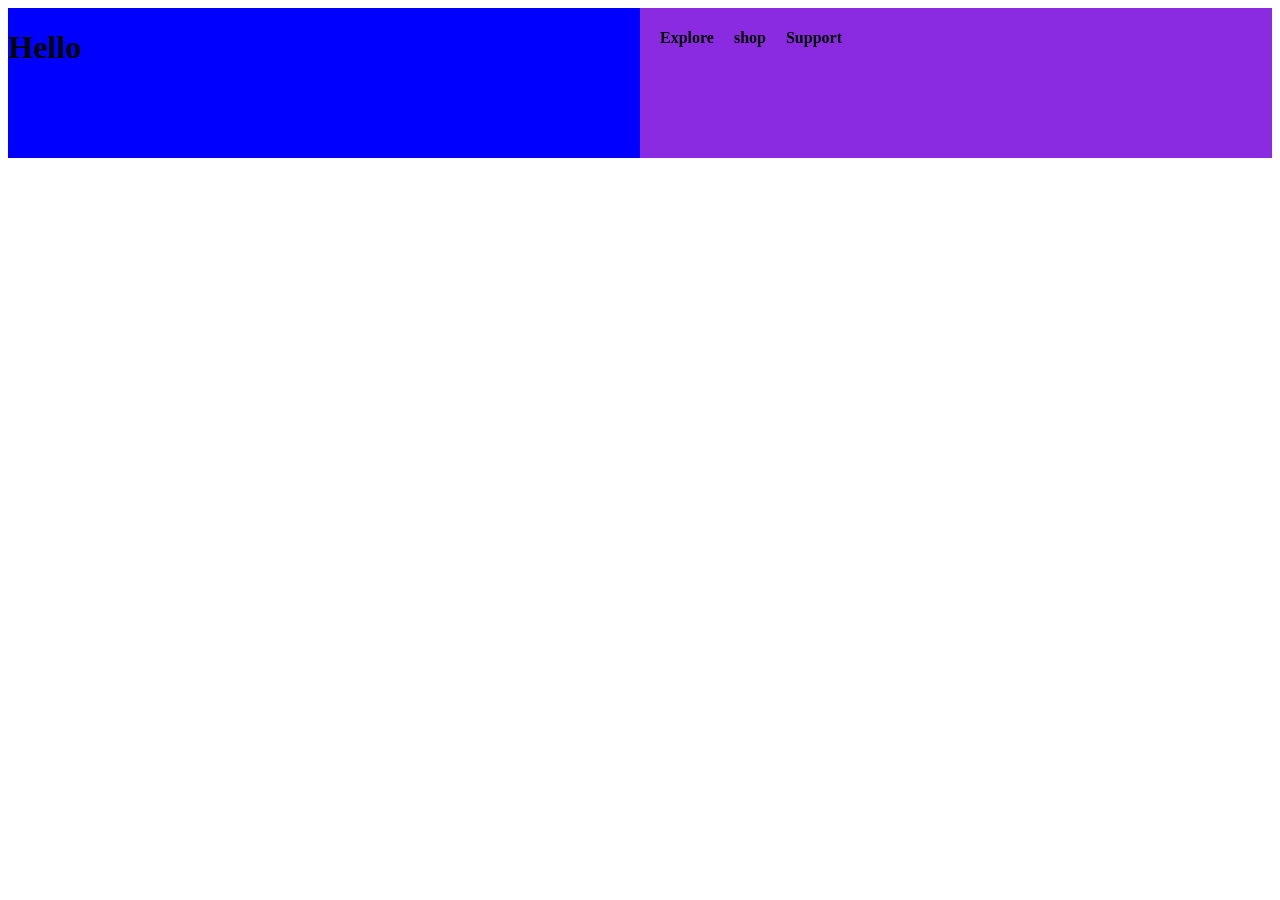
<file: new/index.html>
<!DOCTYPE html>
<html lang="en">
<head>
    <meta charset="UTF-8">
    <meta http-equiv="X-UA-Compatible" content="IE=edge">
    <meta name="viewport" content="width=device-width, initial-scale=1.0">
    <title>Document</title>
    <link rel="stylesheet" href="style.css">
</head>
<body>
    <div class="container">
        <div class="header">
            <h1>Hello</h1>

        </div>
        <div class="header2">
            <div style="padding-left: 20px;"><h4>Explore</h4></div>
            
            <div style="padding-left: 20px;"><h4>shop</h4></div>
            
            <div style="padding-left: 20px;"><h4>Support</h4></div>
            <!-- <ul>
                <li>Explore</li>
                <li>Shop</li>
                <li>Support</li>
        

        </div>
    </div>

</body>
</html>
</file>
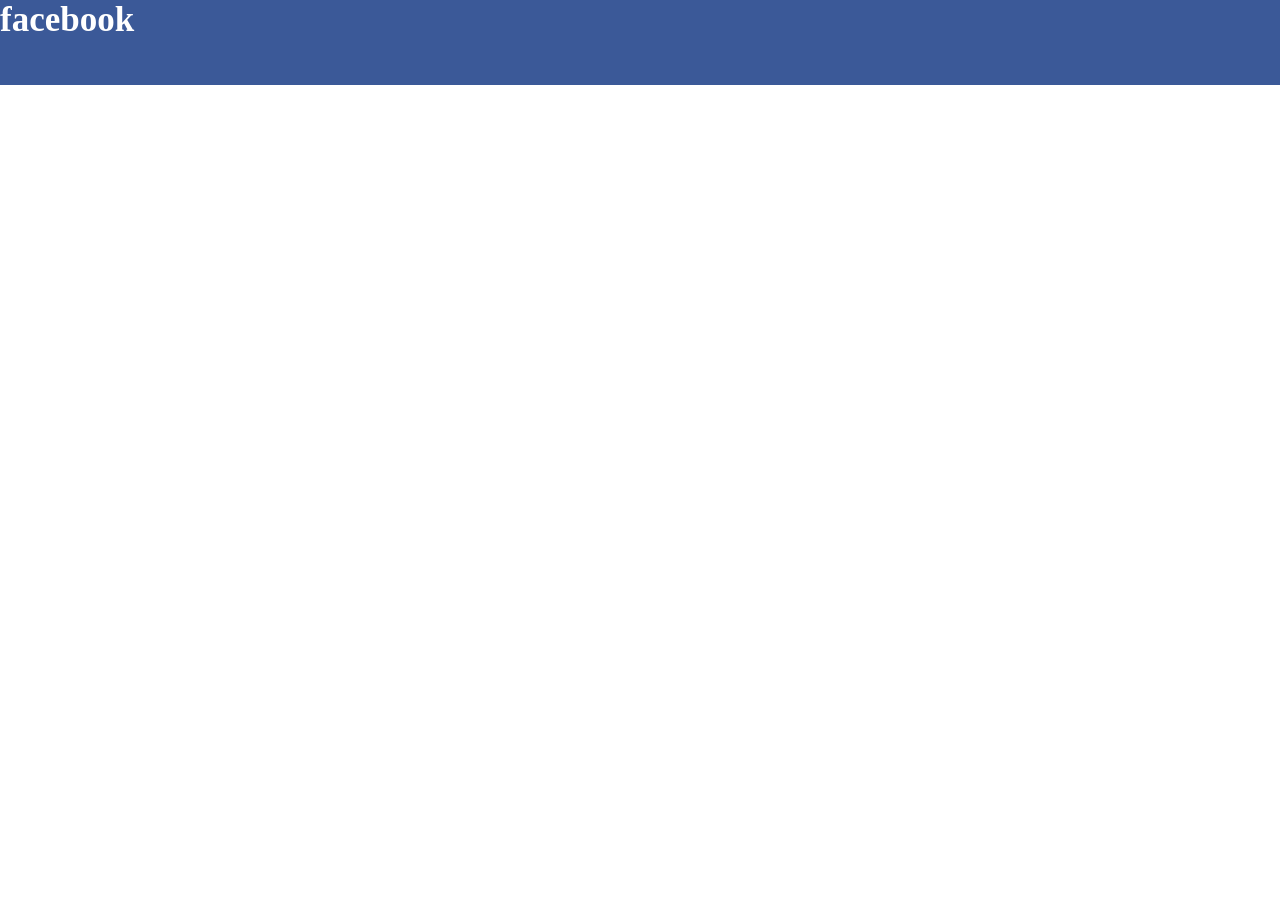
<file: Web designing challenge/Facebook/index.html>
<!DOCTYPE html>
<html lang="en">
<head>
    <meta charset="UTF-8">
    <meta http-equiv="X-UA-Compatible" content="IE=edge">
    <meta name="viewport" content="width=device-width, initial-scale=1.0">
    <title>Facebook-log in or sign up</title>
    <link rel="stylesheet" href="fb.css" type="text/css">
</head>
<body>
   <div class="container">
       <div class="header">
         <div class="logo">
             <a class="logo-text" href="index.html">facebook</a>

         </div>
         <div class="login">

         </div>
     </div>
  </div>
</body>
</html>
</file>
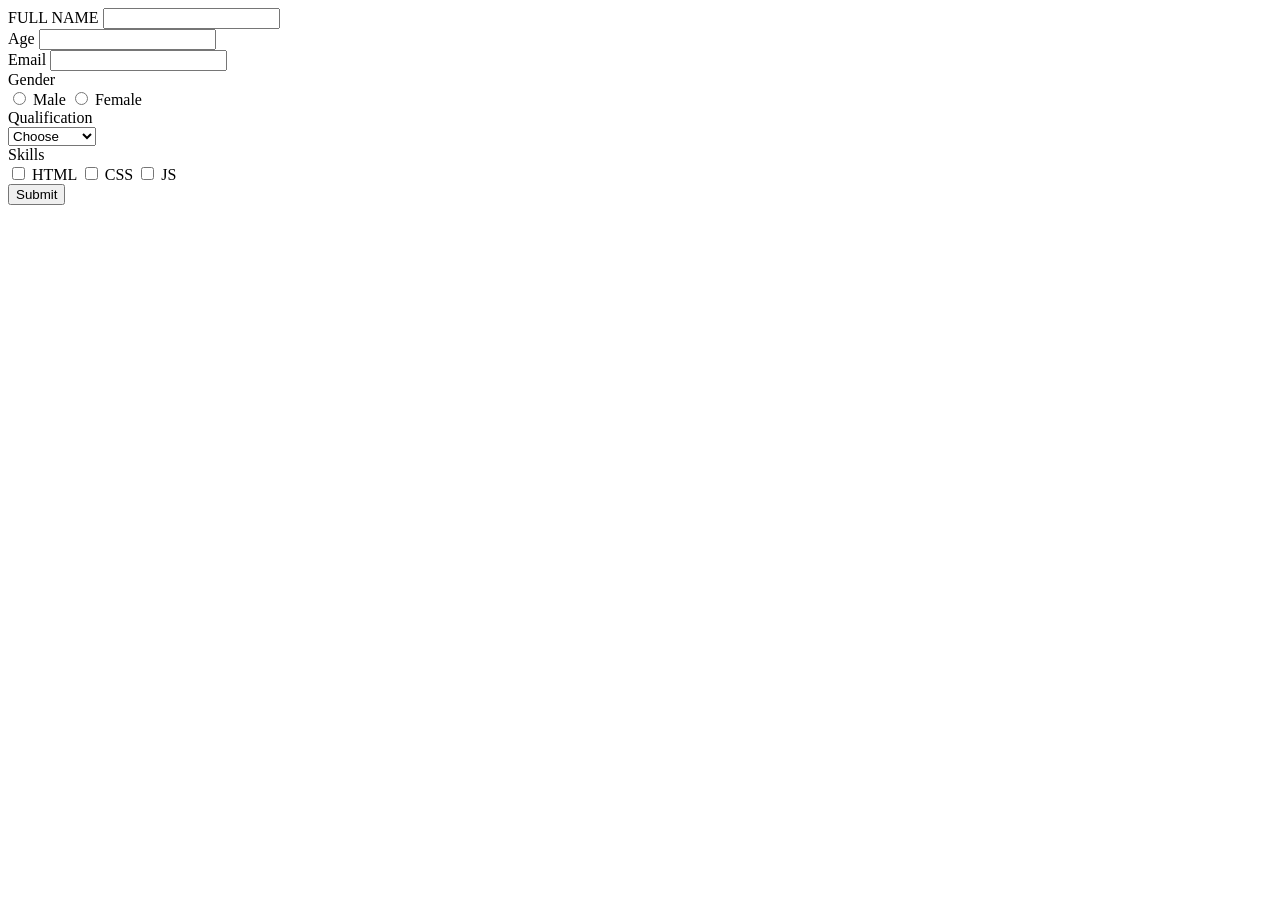
<file: Web designing challenge/form.html>
<!DOCTYPE html>
<html lang="en">
    <head>
        <meta charset="UTF-8">
        <meta name="view" content="width=device-width, initial-scale=0">
        <title>Document</title>
    </head>
    <body>
        <form>
            <label>FULL NAME</label>
            <input type="text">
            <br>
            <label>Age</label>
            <input type="number">
            <br>
            <label>Email</label>
            <input type ="email">
            <br>
            <label>Gender</label>
            <br>
            <input type="radio" name="midhun">
            <label>Male</label>
            <input type="radio" name="midhun">
            <label>Female</label>
            <br>
            <label>Qualification</label>
            <br>
            <Select>
                <option>Choose</option>
                <option>12th</option>
                <option>Graduation</option>   
            </Select>
            <br>
            <label>Skills</label>
            <br>
            <input type="checkbox">
            <label>HTML</label>
            <input type="checkbox">
            <label>CSS</label>
            <input type="checkbox">
            <label>JS</label>
            <br>
            <input  type="SUBMIT" value="Submit">
        </form>
    </body>
</html>
</file>
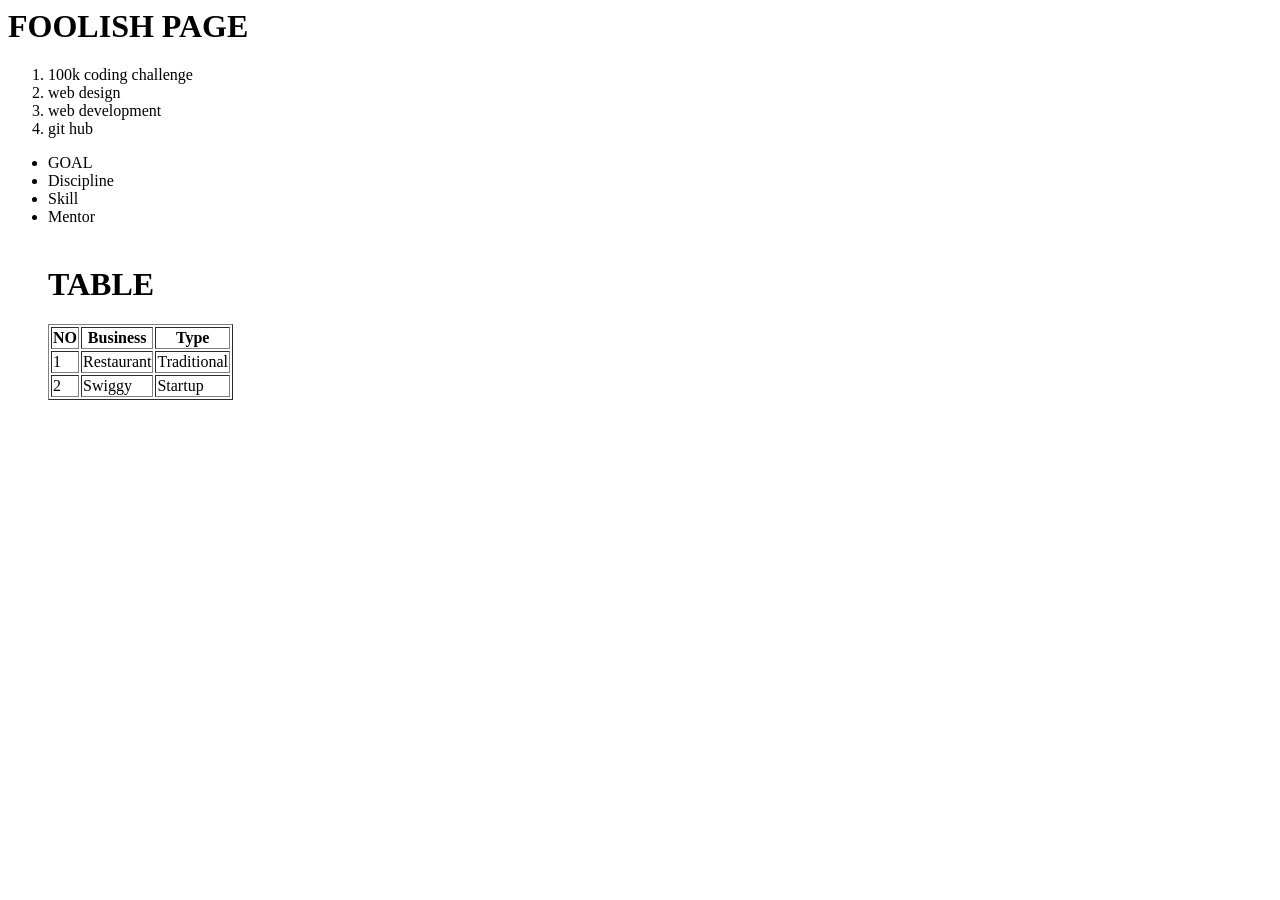
<file: Web designing challenge/second.html>
<head>
    <title>
        New page of Sample
    </title>
    <body>
        <h1>
            FOOLISH PAGE
        </h1>
        <ol>
            <li>100k coding challenge</li>
            <li>web design</li>
            <li>web development</li>
            <li>git hub</li>
        </ol>
        <ul>
            <li>GOAL</li>
            <li>Discipline</li>
            <li>Skill</li>
            <li>Mentor</li>  
            <br>
            <h1>TABLE</h1>
            <table border="1px">
                <thead>
                    <tr>
                        <th>
                            NO
                        </th>
                        <th>Business</th>
                        <th>Type</th>
                    </tr>
                </thead>
                <tbody>
                    <tr>
                        <td>1</td>
                        <td>Restaurant</td>
                        <td> Traditional</td>
                    </tr>
                    <tr>
                        <td>2</td>
                        <td>Swiggy</td>
                        <td> Startup</td>
                    </tr>
                </tbody>
            </table>
        </ul>
    </body>
</head>
</file>
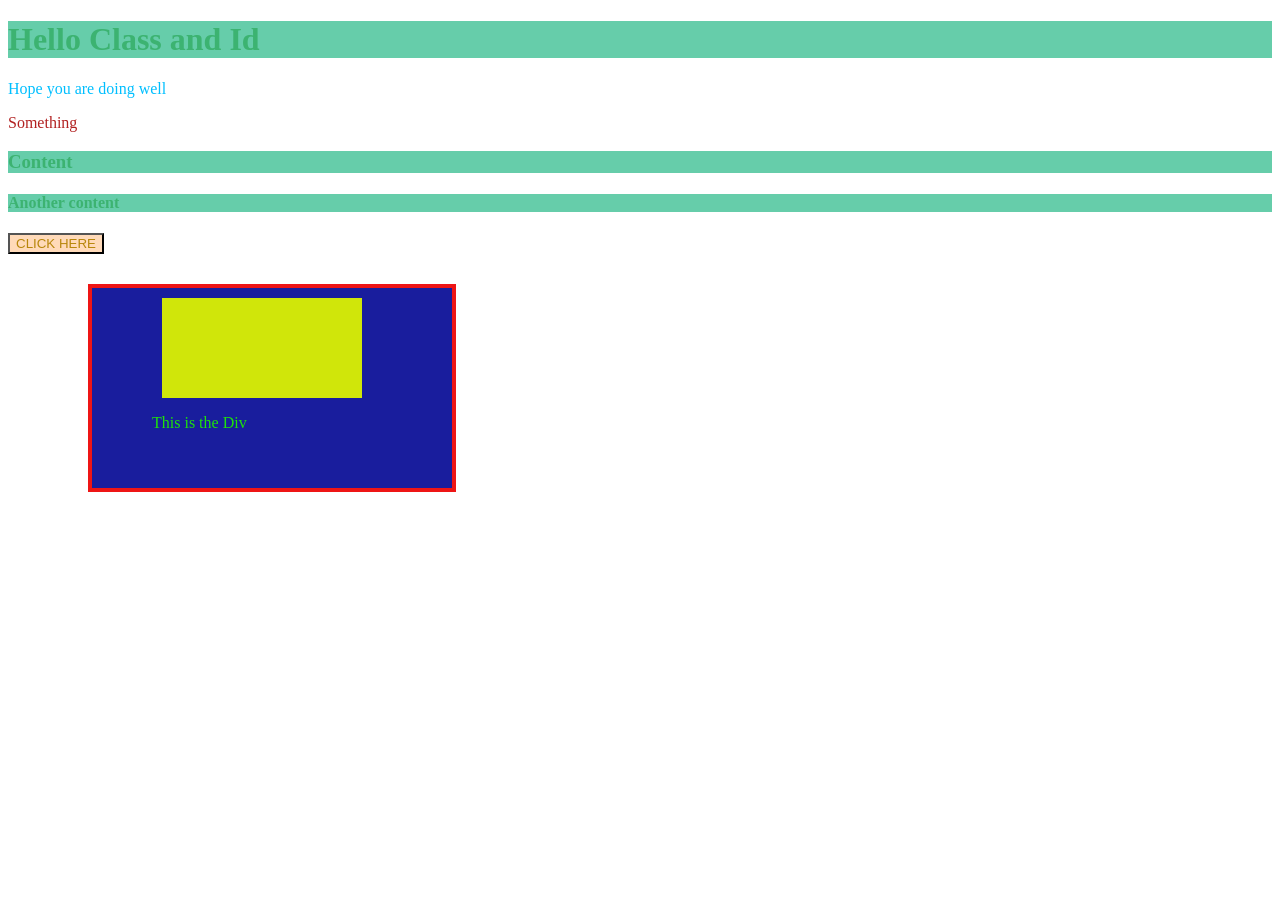
<file: Web designing challenge/CSS/Id and class.html>
<!DOCTYPE html>
<html lang="en">
<head>
    <meta charset="UTF-8">
    <meta http-equiv="X-UA-Compatible" content="IE=edge">
    <meta name="viewport" content="width=device-width, initial-scale=1.0">
    <title>ID AND CLASS IN HTML</title>
    <link href="Style1.css" type="text/css" rel="stylesheet">
</head>
<body>
    <h1 class="content">Hello Class and Id</h1>
    <p id="para1">Hope you are doing well</p>
    <p id="para2">Something</p>
    <h3 class="content">Content</h3>
    <h4 class="content">Another content</h4>
    <button>CLICK HERE</button>
    <div class="box outer-box">
        <div class="inner-box">

        </div>
        <p class="black">This is the Div</p>
    </div>
</body>
</html>
</file>
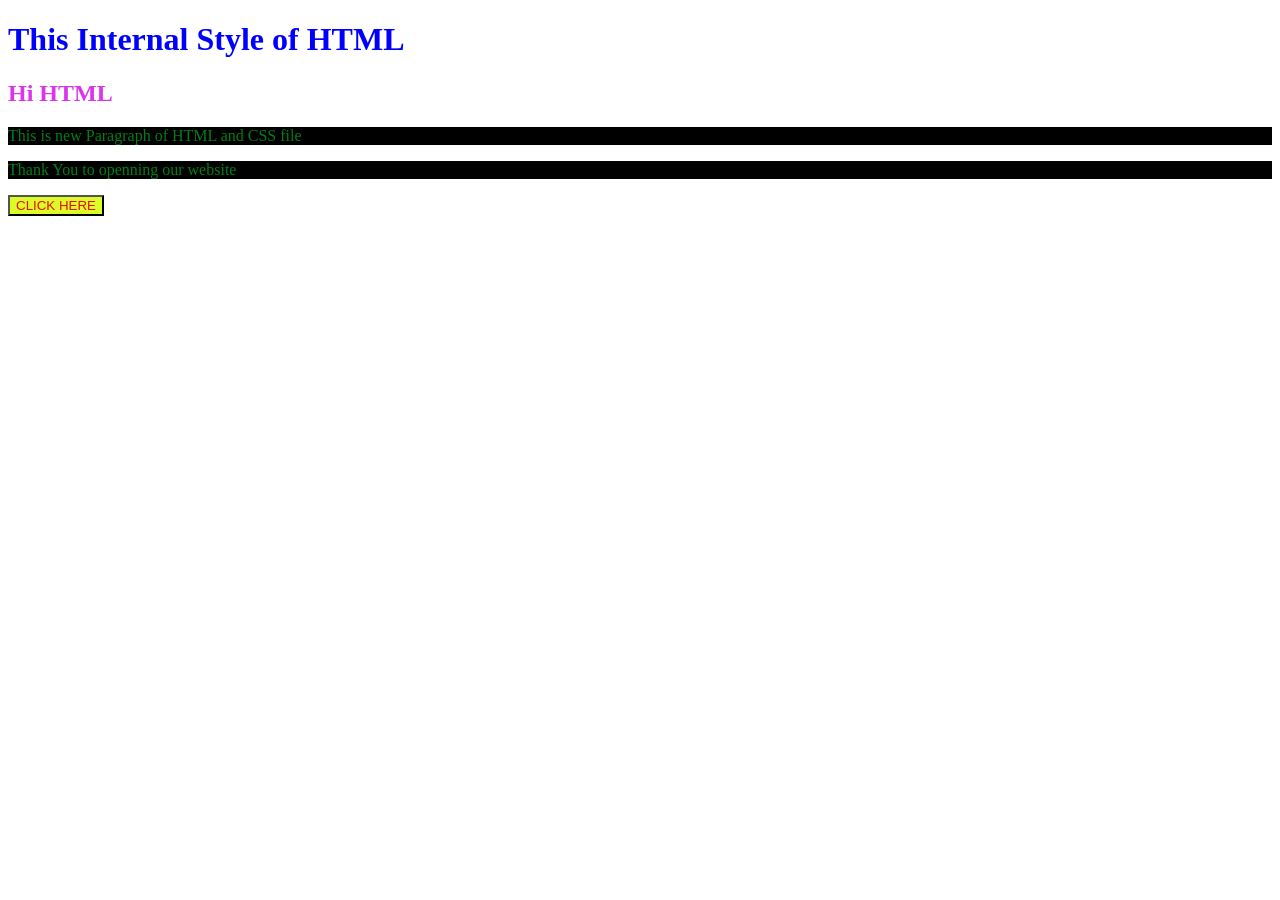
<file: Web designing challenge/CSS/InternalStyle.html>
<!DOCTYPE html>
<html lang="en">
<head>
    <meta charset="UTF-8">
    <meta http-equiv="X-UA-Compatible" content="IE=edge">
    <meta name="viewport" content="width=device-width, initial-scale=1.0">
    <title>INTERNAL STYLE IN HTML</title>
    <style>
        p{
            color: rgb(4, 126, 20);
            background-color: black;

        }
    </style>
    <link href="style.css" type="text/css" rel="stylesheet">
</head>
<body>
    <h1 style="color:blue">This Internal Style of HTML</h1>
    <h2 style="color:#db34eb">Hi HTML</h2>
    <p>This is new Paragraph of HTML and CSS file</p>
    <p>Thank You  to openning our website</p>
    <button>CLICK HERE</button>
</body>
</html>
</file>
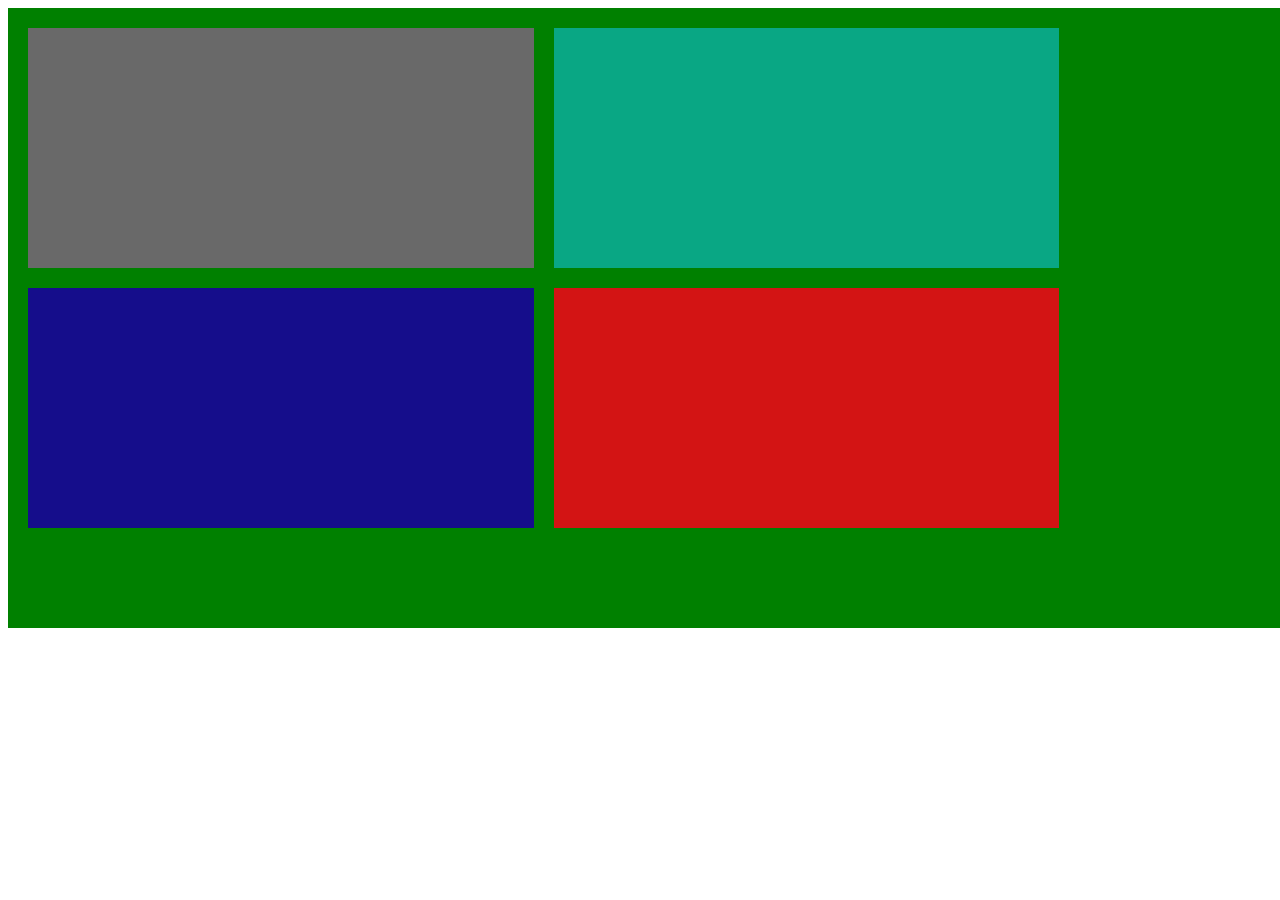
<file: Web designing challenge/CSS/day3/hai.html>
<!DOCTYPE html>
<html lang="en">
<head>
    <meta charset="UTF-8">
    <meta http-equiv="X-UA-Compatible" content="IE=edge">
    <meta name="viewport" content="width=device-width, initial-scale=1.0">
    <title>Document</title>
    <link rel="stylesheet" href="hai.css" type="text/css">
</head>
<body>
    <div class="outer-box">
        
        <div class="box1"></div>
        <div class="box2"></div>
        <div class="box3"></div>
        <div class="box4"></div>
    </div>
</body>
</html>
</file>
<file: new/style.css>
.container{
    height: 150px;
    width:100%;
    background-color: aqua;
    display: flex;
}
.header{
    width: 50%;
    background-color: blue;
}
.header2{
    width: 50%;
    background-color: blueviolet;
    display: flex;
    
}
.header2 ul li{
    display: flex;
    padding-top: 3px;

}
</file>
<file: Web designing challenge/Facebook/fb.css>
.header{
    background: #3b5998;
    width: 100%;
    height: 85px;
}

body{
    margin: 0px;
}
.logo
{
    width: 50%;
}
.login
{
    width: 50%;
}
.logo-text{
    color: white;
    font-size: 35px;
    font-weight: bold;
    text-decoration: none;
}
</file>
<file: Web designing challenge/CSS/Style1.css>
#para1
{
    color: deepskyblue;
}
#para2{
    color: firebrick;
}
button
{
color: darkgoldenrod;
background-color: peachpuff;
}
.content
{
    color: mediumseagreen;
    background-color: mediumaquamarine;
}
.outer-box{
    width: 300px;
    height: 200px;
    background: #191d9d;
    margin-left: 30px;
    margin-top: 30px;
    color: rgb(29, 226, 11);
    border: 4px solid;
    border-color: rgb(238, 21, 21);
}
    .box
    {
        margin-left: 80px;
        padding-left: 60px; 
    }

.inner-box
{
    margin: 10px;
    background: rgba(218, 241, 4, 0.952);
    width: 200px;
    height: 100px;
}
</file>
<file: Web designing challenge/CSS/style.css>
button{
    color: rgb(235, 11, 11);
    background-color: rgb(220, 252, 39);
}
</file>
<file: Web designing challenge/CSS/day3/hai.css>
.outer-box
{
    width: 100%;
    height: 600px;
    background-color: green;
    padding: 10px;
}
.box1{
    width: 40%;
    height: 40%;
    background: dimgrey;
    float: left;
    margin: 10px;
}
.box2{
    width: 40%;
    height: 40%;
    background: rgb(9, 167, 132);
    float: left;
    margin: 10px;
}
.box3{
    width: 40%;
    height: 40%;
    background: rgb(21, 13, 139);
    float: left;
    margin: 10px;
}
.box4{
    width: 40%;
    height: 40%;
    background: rgb(211, 20, 20);
    float: left;
    margin: 10px;
}
</file>
